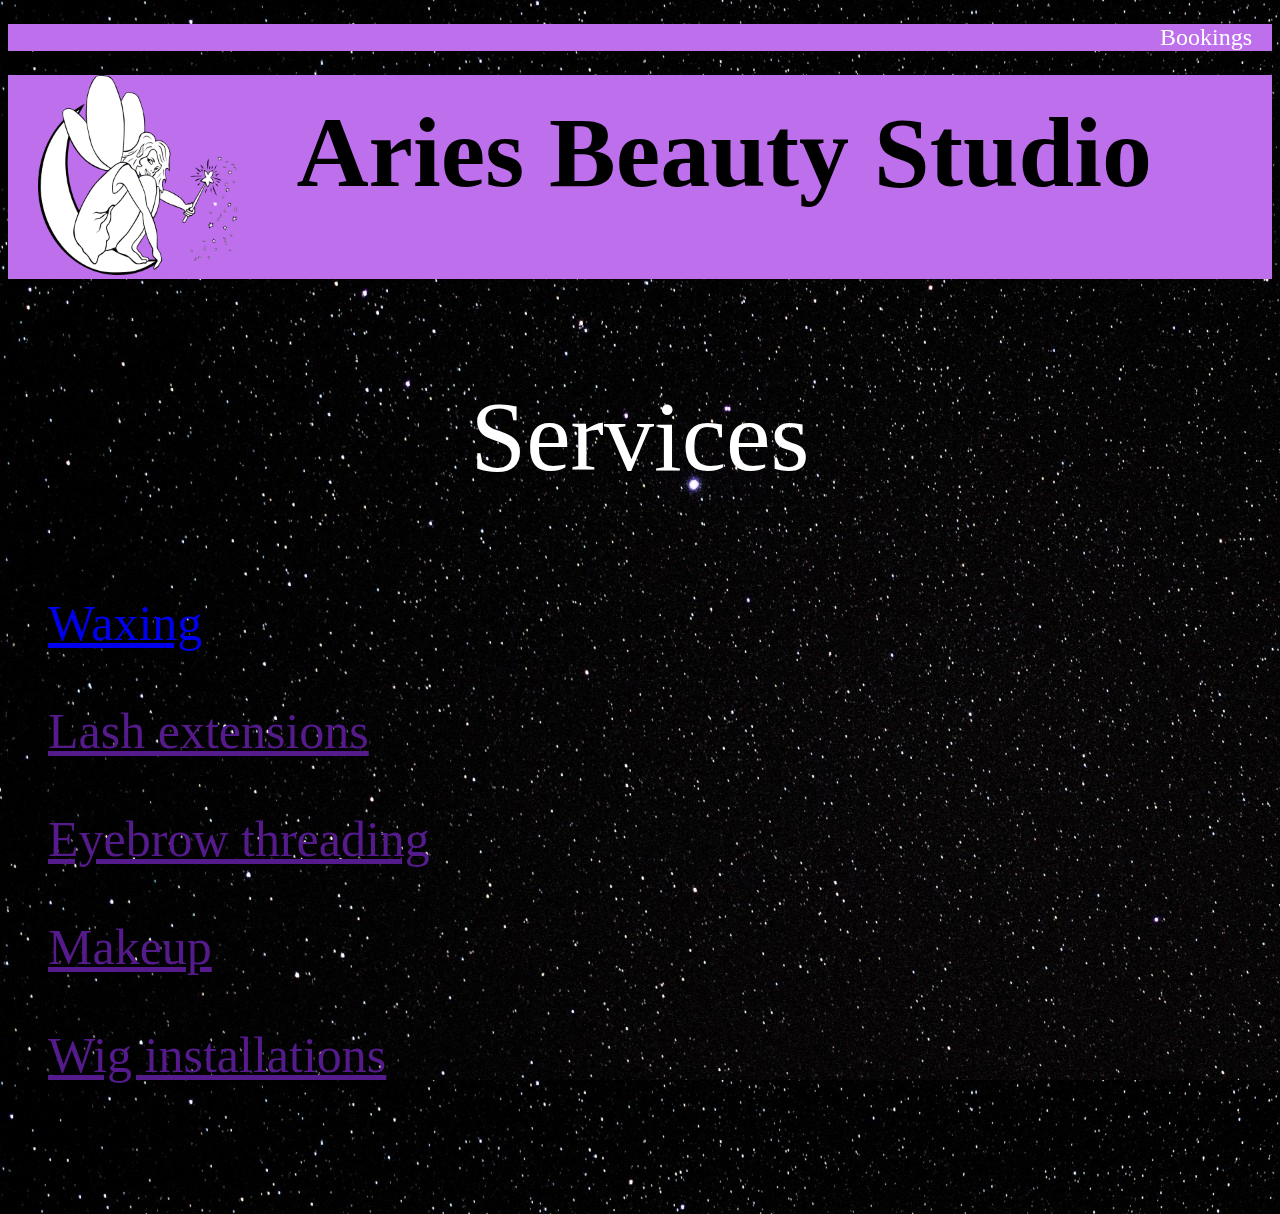
<file: index.html>
<!DOCTYPE html>
<html>
<head>
  <link href="Aries beauty studio.css" rel="stylesheet"/>
  <title> Aries Beauty Studio </title>
 </head>
 <body>
   <div class="header">
     <p class="p2"> Bookings</p>
   </div>
   <div class="div1">
   <img src="fairy for logo.png"/>
   <h1> Aries Beauty Studio </h1>
 </div>
   <p class="p1"> Services </p>
   <iframe class="vid1" width="560" height="315" src="https://www.youtube.com/embed/sSOpqlc3dXM" title="YouTube video player" frameborder="0" allow="accelerometer; autoplay; clipboard-write; encrypted-media; gyroscope; picture-in-picture" allowfullscreen></iframe>

   <ul> <a href="waxing page.html"> Waxing </a> </ul>
   <ul> <a href=""> Lash extensions </a> </ul>
   <ul> <a href=""> Eyebrow threading </a> </ul>
   <ul><a href=""> Makeup</a> </ul>
   <ul> <a href="">Wig installations </a> </ul>
   <br> </br>
   <br> </br>



 </body>
 </html>
</file>
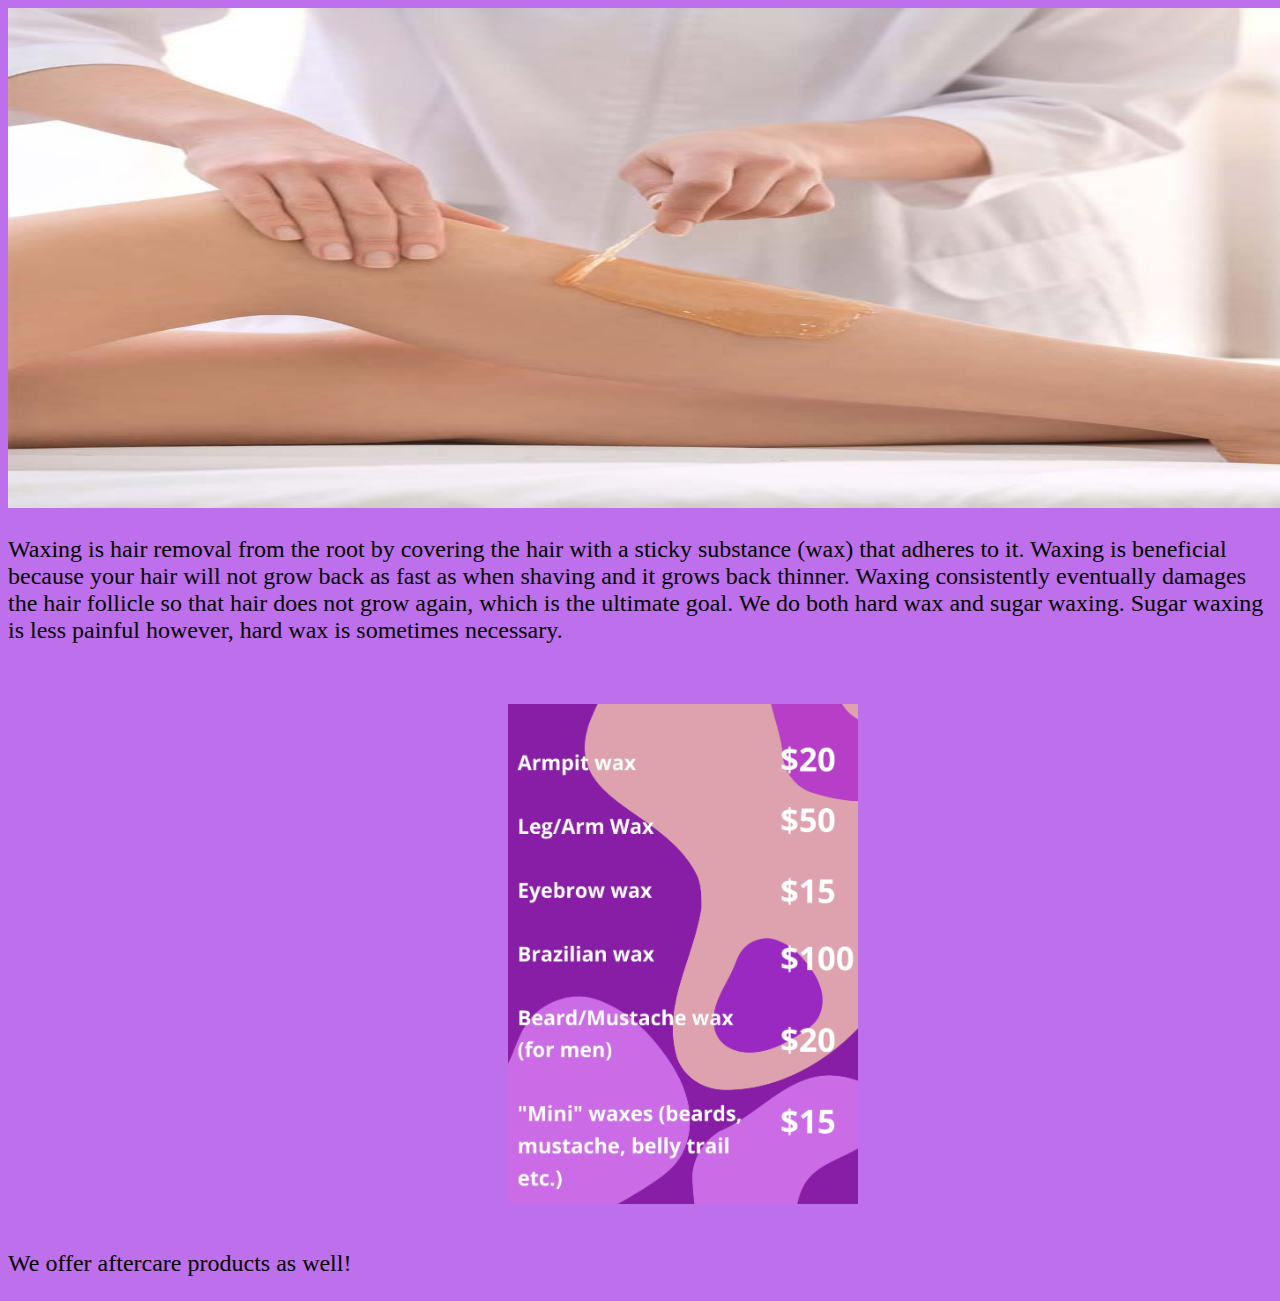
<file: waxing page.html>
<!DOCTYPE html>
<html>
<head>
  <link href="waxing page.css" rel="stylesheet"/>
  <title> Aries Beauty Studio </title>
</head>
<body>
  <img class="img1"src="waxing page photo.jpg"/>
  <p class="p1"> Waxing is hair removal from the root by covering the hair with a sticky substance (wax) that adheres to it.
  Waxing is beneficial because your hair will not grow back as fast as when shaving and it grows back thinner. Waxing consistently
eventually damages the hair follicle so that hair does not grow again, which is the ultimate goal. We do both hard wax and sugar waxing. Sugar
waxing is less painful however, hard wax is sometimes necessary.</p>
<br> </br>
<img class="img2" src="waxing page menu.png"/>

<br> </br>
<p class="p1"> We offer aftercare products as well!</p>
</body>
</html>
</file>
<file: Aries beauty studio.css>
body {background-image: url(black.jpg);}
img {width: 200px; height: 200px;
padding-right: 0px;padding-left: 30px;}
h1 {float: right; text-align: left;
font-size: 100px; margin-right: 120px;
margin-top: 20px;}
.div1 {background-color: #BE6FEC;} /*make background fill up whole thing*/
.p1 {color: white; font-size: 100px; text-align: center;}
ul {font-size: 50px;}
.vid1 {float: right; margin-top: 125px; margin-right: 50px;}
.p2 {color: white; text-align:right; font-size: 24px; padding-right: 20px}
.header{background-color: #be6fec;}
</file>
<file: waxing page.css>
body {background-color: #be6fec}
.img1 {width: 1330px; height: 500px;}
.p1 {font-size: 24px}
.img2 {width: 350px; height:500px; margin-left: 500px}
/*have to centre image*/

/*work on background image*/
</file>
